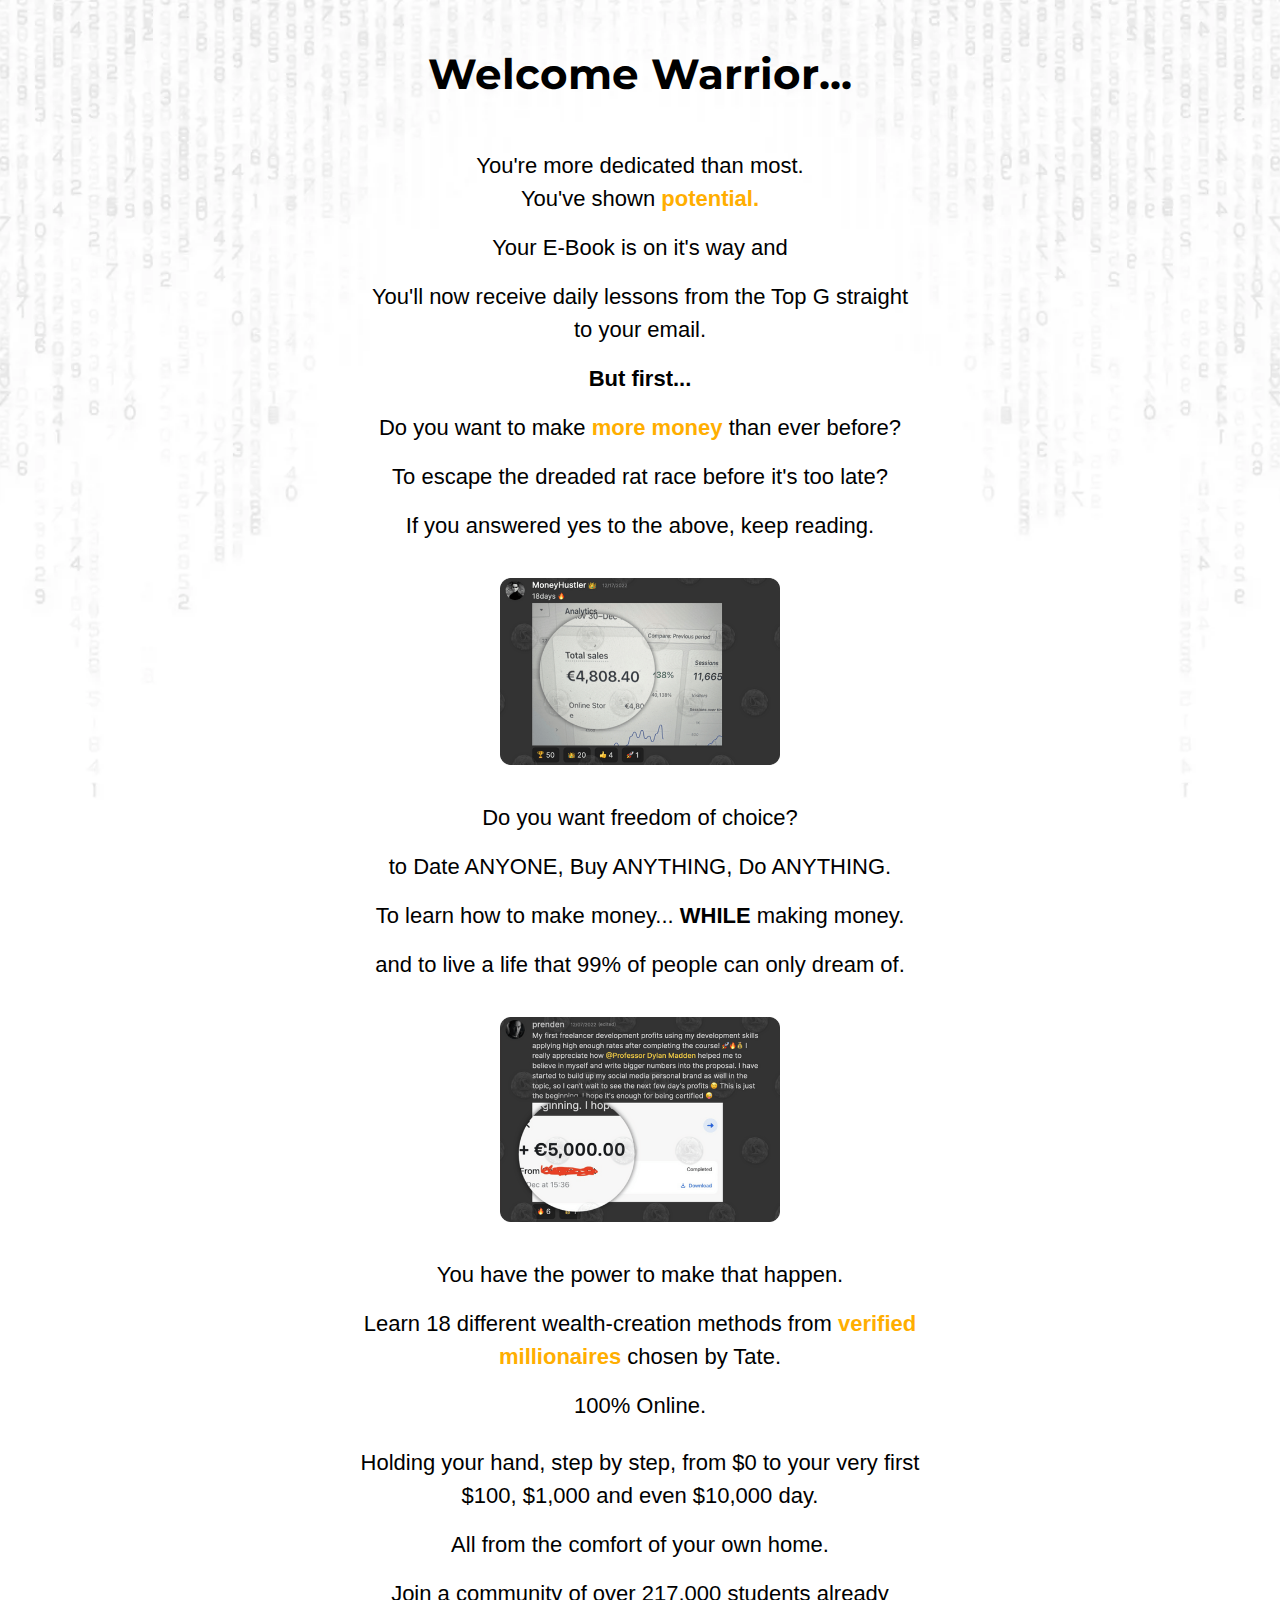
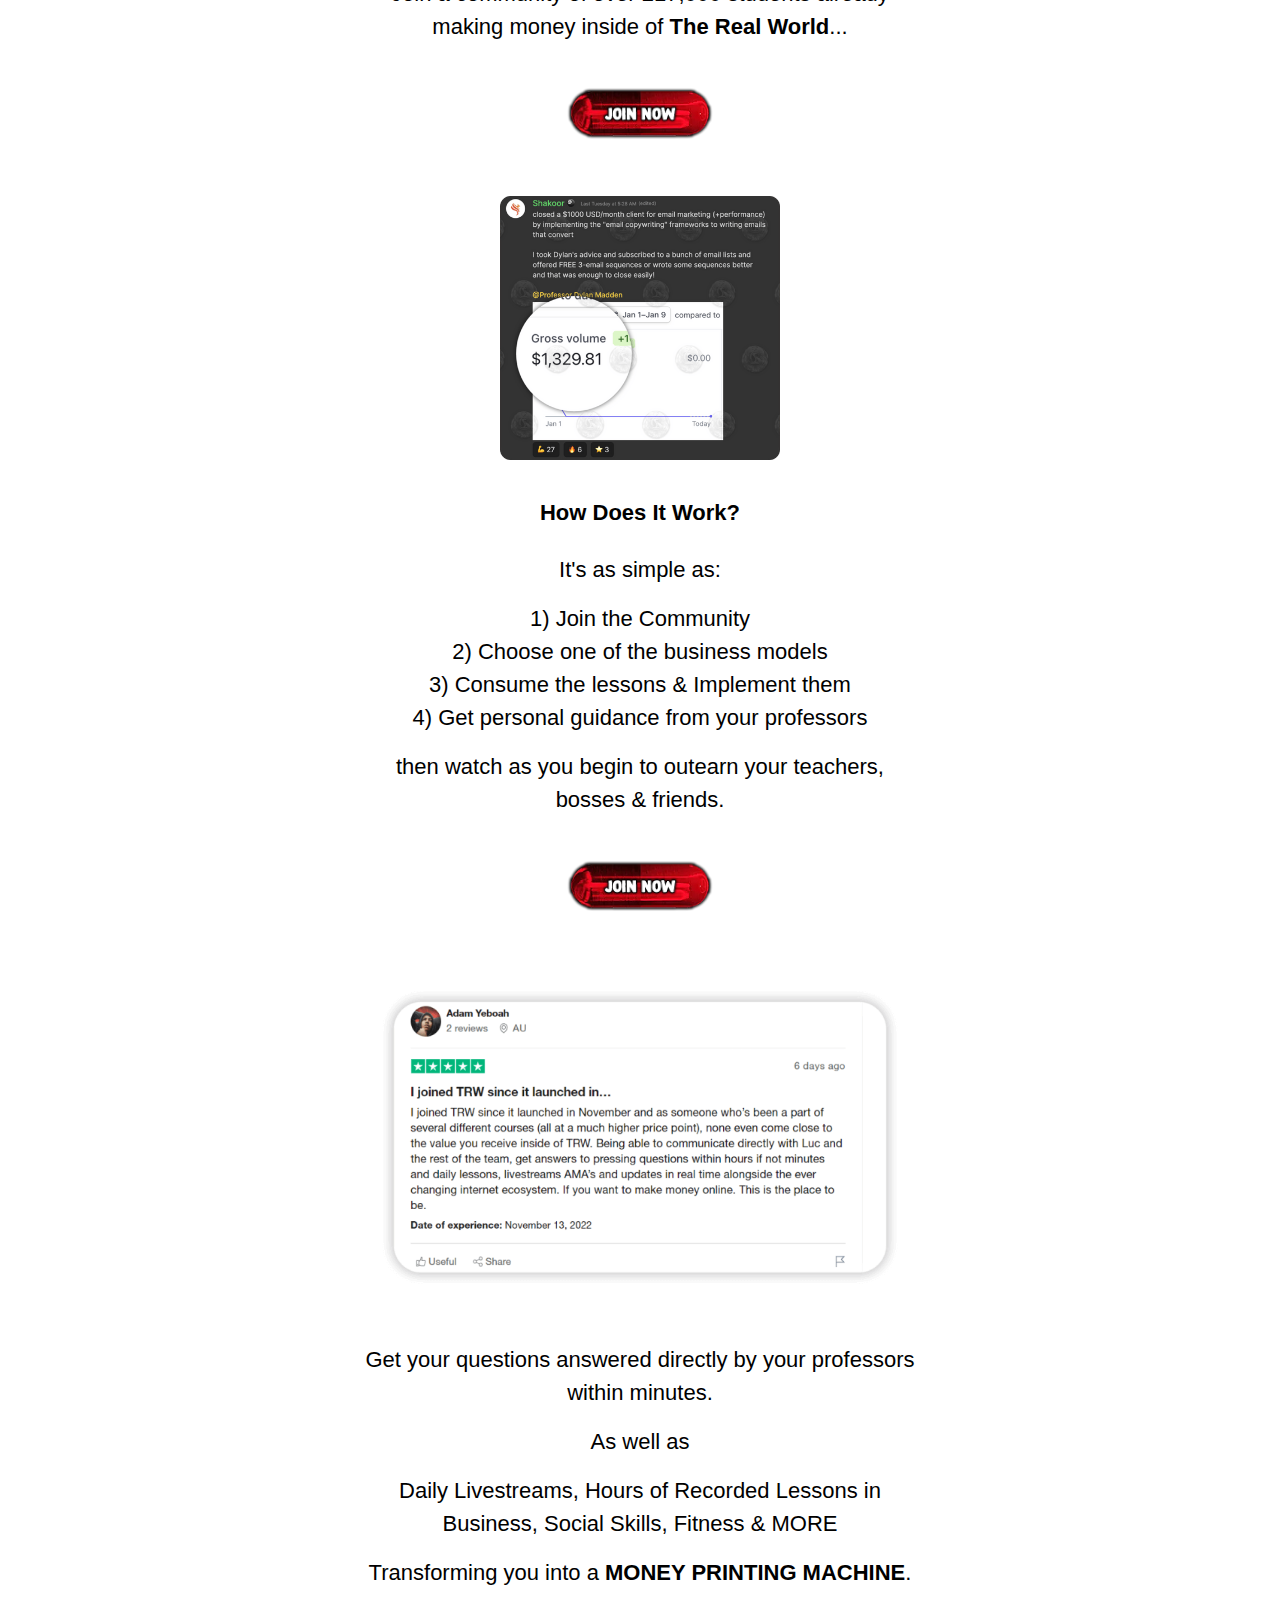
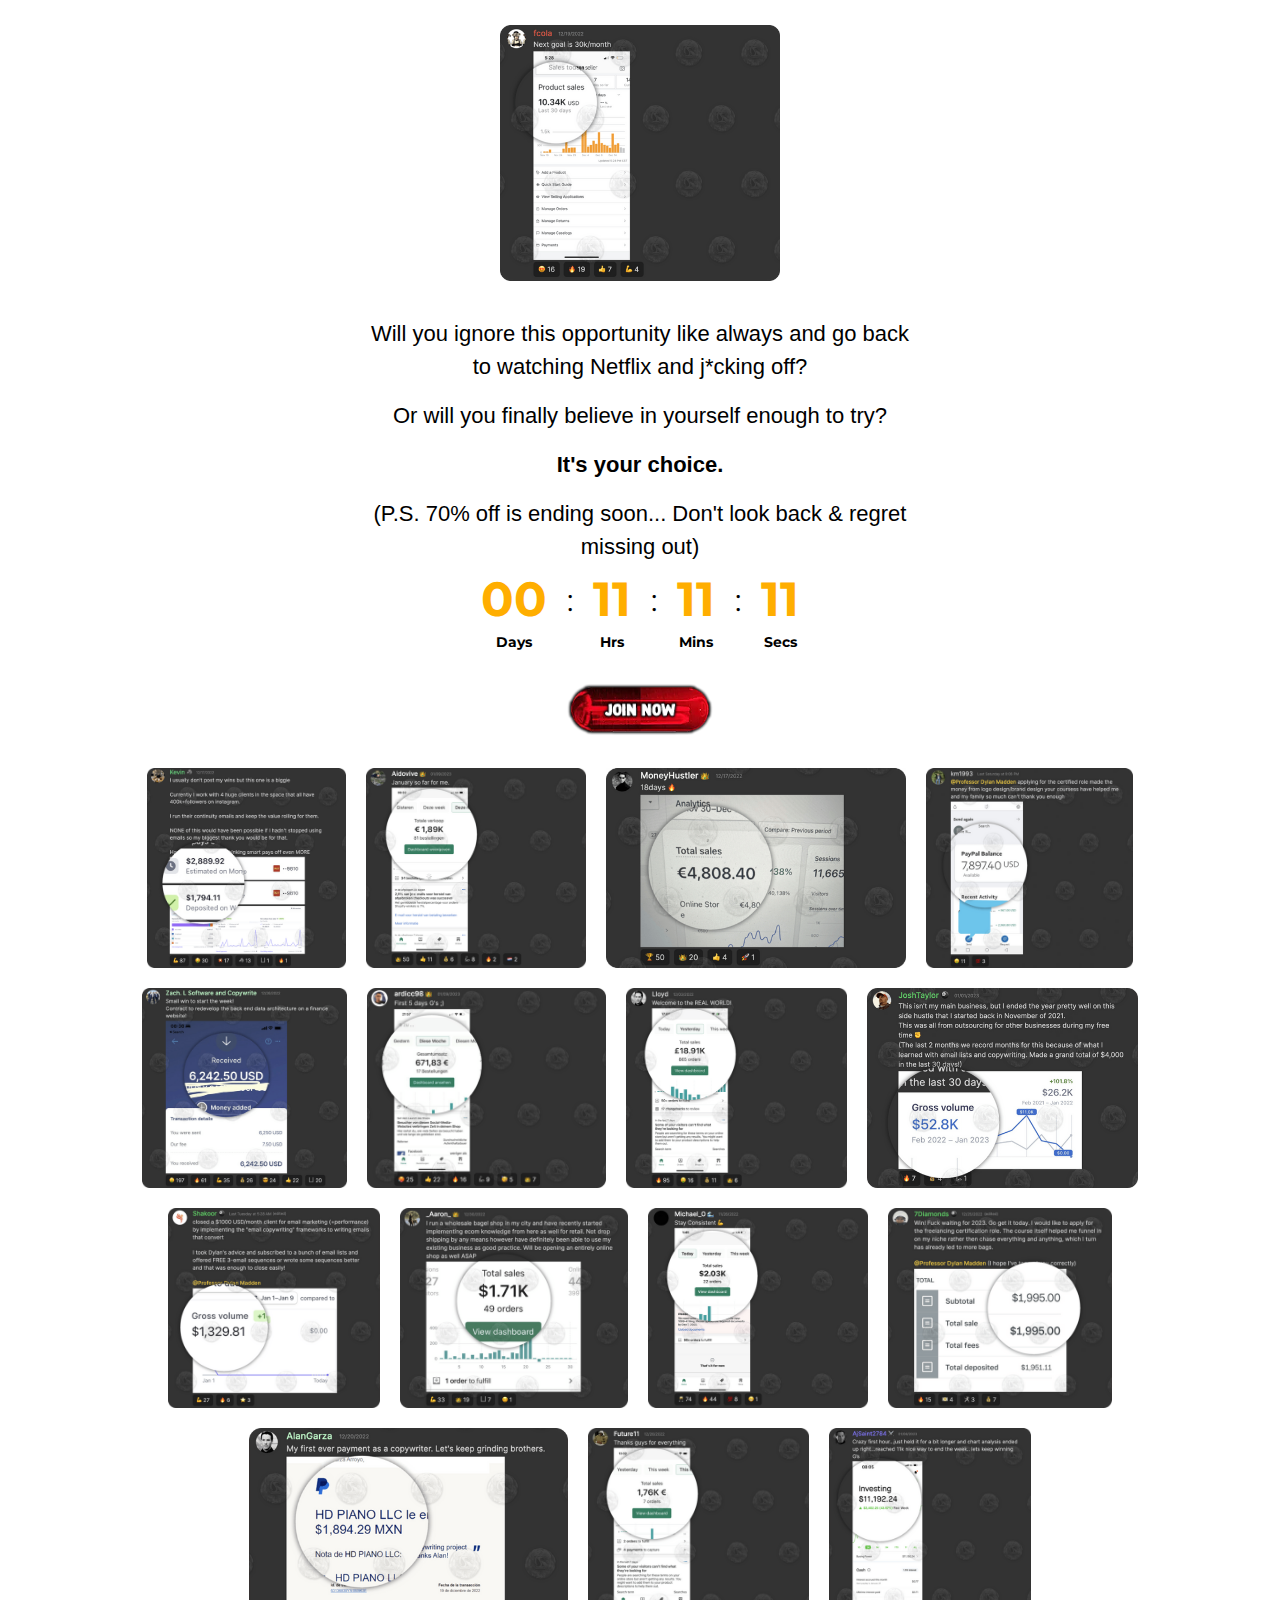
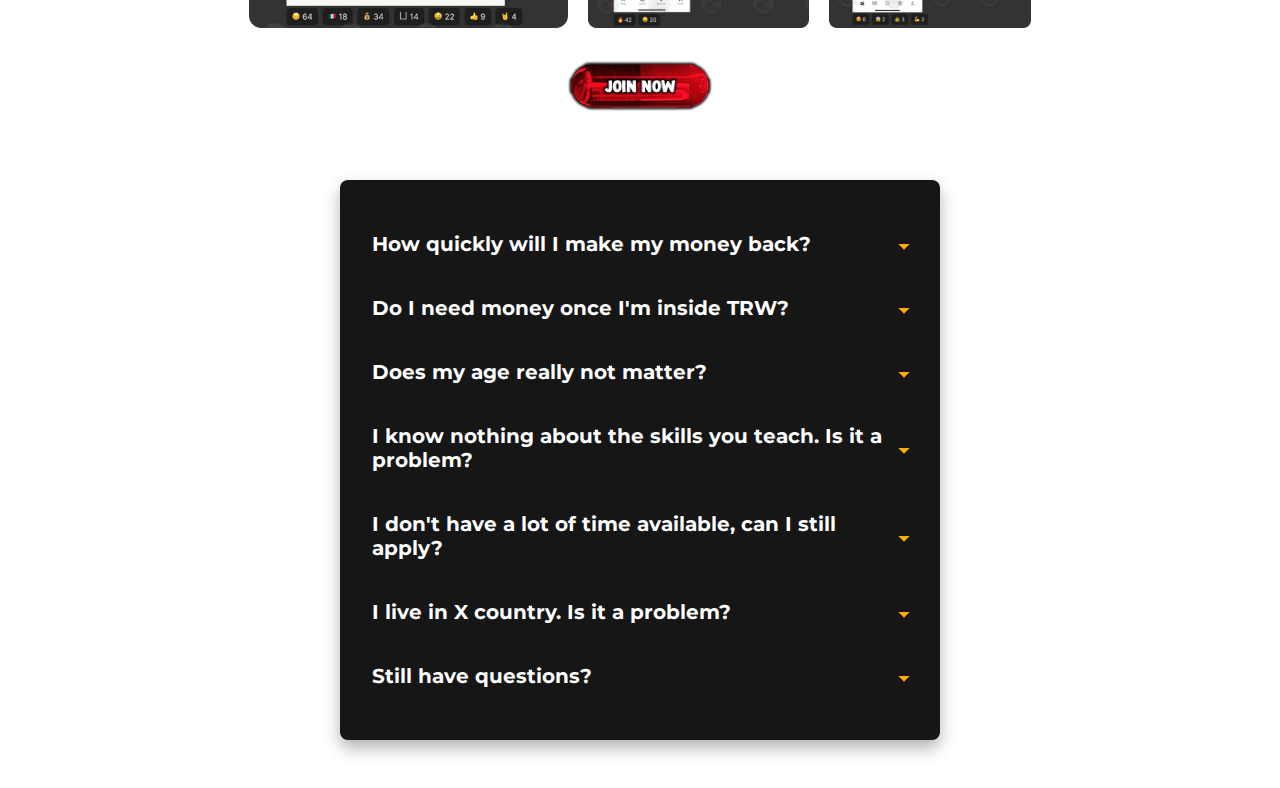
<file: success/index.html>
<!DOCTYPE html>
<html lang="en">
    <head>
        <meta charset="UTF-8" />
        <meta http-equiv="X-UA-Compatible" content="IE=edge" />
        <meta name="viewport" content="width=device-width, initial-scale=1.0" />
        <title>Andrew Tate's Free E-book</title>
        <link rel="stylesheet" href="./main.css" />
    </head>
    <body>
        <div class="inner">
            <h1 id="text01">Welcome Warrior...</h1>
            <p id="text03" class="style1">
                <span class="p"
                    >You're more dedicated than most.<br />
                    You've shown
                    <strong
                        ><span style="color: #ffae00">potential.</span></strong
                    ></span
                ><span class="p">Your E-Book is on it's way and</span
                ><span class="p"
                    >You'll now receive daily lessons from the Top G straight to
                    your email.</span
                ><span class="p"><strong>But first...</strong></span
                ><span class="p"
                    >Do you want to make
                    <strong
                        ><span style="color: #ffae00">more money</span></strong
                    >
                    than ever before?</span
                ><span class="p"
                    >To escape the dreaded rat race before it's too late?</span
                ><span class="p"
                    >If you answered yes to the above, keep reading.</span
                >
            </p>
            <div id="image02" class="image">
                <span class="frame"><img src="./img/3.png" alt="" /></span>
            </div>
            <p id="text04" class="style1">
                <span class="p">Do you want freedom of choice?</span
                ><span class="p"
                    >to Date ANYONE, Buy ANYTHING, Do ANYTHING.</span
                ><span class="p"
                    >To learn how to make money... <strong>WHILE</strong> making
                    money.</span
                ><span class="p"
                    >and to live a life that 99% of people can only dream
                    of.</span
                >
            </p>
            <div id="image04" class="image">
                <span class="frame"><img src="./img/24.png" alt="" /></span>
            </div>
            <p id="text05" class="style1">
                <span class="p">You have the power to make that happen.</span
                ><span class="p"
                    >Learn 18 different wealth-creation methods from
                    <strong
                        ><span style="color: #ffae00"
                            >verified millionaires</span
                        ></strong
                    >
                    chosen by Tate.</span
                ><span class="p">100% Online.</span>
            </p>
            <p id="text06" class="style1">
                <span class="p"
                    >Holding your hand, step by step, from $0 to your very first
                    $100, $1,000 and even $10,000 day.</span
                ><span class="p">All from the comfort of your own home.</span
                ><span class="p"
                    >Join a community of over 217,000 students already making
                    money inside of <strong>The Real World</strong>...</span
                >
            </p>
            <div id="image06" class="style1 image">
                <a
                    href="https://secure.jointherealworld.com/checkout?a=tbpntfgbhq"
                    class="frame"
                    ><img src="./img/join-now.PNG" alt=""
                /></a>
            </div>
            <div id="image07" class="image">
                <span class="frame"><img src="./img/9.png" alt="" /></span>
            </div>
            <p id="text07" class="style1"><strong>How Does It Work?</strong></p>
            <p id="text08" class="style1">
                <span class="p">It's as simple as:</span
                ><span class="p"
                    >1) Join the Community<br />
                    2) Choose one of the business models<br />
                    3) Consume the lessons &amp; Implement them<br />
                    4) Get personal guidance from your professors</span
                ><span class="p"
                    >then watch as you begin to outearn your teachers, bosses
                    &amp; friends.</span
                >
            </p>
            <div id="image08" class="style1 image">
                <a
                    href="https://secure.jointherealworld.com/checkout?a=tbpntfgbhq"
                    class="frame"
                    ><img src="./img/join-now.PNG" alt=""
                /></a>
            </div>
            <div id="image01" class="image">
                <span class="frame"><img src="./img/review.png" alt="" /></span>
            </div>
            <p id="text09" class="style1">
                <span class="p"
                    >Get your questions answered directly by your professors
                    within minutes.</span
                ><span class="p">As well as</span
                ><span class="p"
                    >Daily Livestreams, Hours of Recorded Lessons in Business,
                    Social Skills, Fitness &amp; MORE</span
                ><span class="p"
                    >Transforming you into a
                    <strong>MONEY PRINTING MACHINE</strong>.</span
                >
            </p>
            <div id="image09" class="image">
                <span class="frame"><img src="./img/23.png" alt="" /></span>
            </div>
            <p id="text02" class="style1">
                <span class="p"
                    >Will you ignore this opportunity like always and go back to
                    watching Netflix and j*cking off?</span
                ><span class="p"
                    >Or will you finally believe in yourself enough to
                    try?</span
                ><span class="p"><strong>It's your choice.</strong></span
                ><span class="p"
                    >(P.S. 70% off is ending soon... Don't look back &amp;
                    regret missing out)</span
                >
            </p>
            <div class="countdown">
                <div id="days">
                    <span class="countdown-num">00</span>
                    <span class="countdown-text">days</span>
                </div>
                <span class="countdown-colon">:</span>
                <div id="hrs">
                    <span class="countdown-num">11</span>
                    <span class="countdown-text">hrs</span>
                </div>
                <span class="countdown-colon">:</span>
                <div id="mins">
                    <span class="countdown-num">11</span>
                    <span class="countdown-text">mins</span>
                </div>
                <span class="countdown-colon">:</span>
                <div id="secs">
                    <span class="countdown-num">11</span>
                    <span class="countdown-text">secs</span>
                </div>
            </div>
            <div id="image05" class="style1 image">
                <a
                    href="https://secure.jointherealworld.com/checkout?a=tbpntfgbhq"
                    class="frame"
                    ><img src="./img/join-now.PNG" alt=""
                /></a>
            </div>
        </div>
        <div class="image-grid">
            <img class="image-grid-img" src="./img/1.png" />
            <img class="image-grid-img" src="./img/2.png" />
            <img class="image-grid-img" src="./img/3.png" />
            <img class="image-grid-img" src="./img/4.png" />
            <img class="image-grid-img" src="./img/5.png" />
            <img class="image-grid-img" src="./img/6.png" />
            <img class="image-grid-img" src="./img/7.png" />
            <img class="image-grid-img" src="./img/8.png" />
            <img class="image-grid-img" src="./img/9.png" />
            <img class="image-grid-img" src="./img/10.png" />
            <img class="image-grid-img" src="./img/11.png" />
            <img class="image-grid-img" src="./img/12.png" />
            <img class="image-grid-img" src="./img/13.png" />
            <img class="image-grid-img" src="./img/14.png" />
            <img class="image-grid-img" src="./img/15.png" />
        </div>
        <div id="image08" class="style1 image">
            <a
                href="https://secure.jointherealworld.com/checkout?a=tbpntfgbhq"
                class="frame"
                ><img src="./img/join-now.PNG" alt=""
            /></a>
        </div>
        <div id="image-modal">
            <button class="image-modal-close">
                <svg
                    xmlns="http://www.w3.org/2000/svg"
                    xmlns:xlink="http://www.w3.org/1999/xlink"
                    width="64px"
                    height="64px"
                    viewBox="0 0 64 64"
                    zoomAndPan="disable"
                >
                    <style>
                        line {
                            stroke: #fff;
                            stroke-width: 1.5px;
                        }
                    </style>
                    <line x1="20" y1="20" x2="44" y2="44" />
                    <line x1="20" y1="44" x2="44" y2="20" />
                </svg>
            </button>
            <img class="image-modal-image" src="./img/1.png" />
            <div class="image-modal-backdrop"></div>
        </div>
        <div class="accordion">
            <div class="accordion-item">
                <div class="accordion-header">
                    <a
                        ><div class="accordion-header-div">
                            How quickly will I make my money back?
                        </div>
                        <div class="accordion-header-div">
                            <div class="accordion-caret"></div></div
                    ></a>
                </div>
                <div class="accordion-body">
                    <div class="accordion-content">
                        <span
                            >It depends on how seriously you take The Real
                            World. <br /><br />
                            But many students made their money back in a couple
                            of weeks.</span
                        >
                    </div>
                </div>
            </div>
            <div class="accordion-item">
                <div class="accordion-header">
                    <a
                        ><div class="accordion-header-div">
                            Do I need money once I'm inside TRW?
                        </div>
                        <div class="accordion-header-div">
                            <div class="accordion-caret"></div></div
                    ></a>
                </div>
                <div class="accordion-body">
                    <div class="accordion-content">
                        <span
                            >Not necessarily. <br /><br />
                            Once inside The Real World, many of our students
                            chose copywriting and freelancing, which are
                            businesses without money requirements, and saw great
                            success!</span
                        >
                    </div>
                </div>
            </div>
            <div class="accordion-item">
                <div class="accordion-header">
                    <a
                        ><div class="accordion-header-div">
                            Does my age really not matter?
                        </div>
                        <div class="accordion-header-div">
                            <div class="accordion-caret"></div></div
                    ></a>
                </div>
                <div class="accordion-body">
                    <div class="accordion-content">
                        <span
                            >No, but we encourage anyone under the age of 18 to
                            consult a parent or guardian before signing up for
                            TRW. <br /><br />
                            Instead of getting the newest videogames just to
                            find them boring in a week, you can join our
                            community, start your business and shock your
                            friends and family by becoming the kid who’s
                            levelling up in real life.</span
                        >
                    </div>
                </div>
            </div>
            <div class="accordion-item">
                <div class="accordion-header">
                    <a
                        ><div class="accordion-header-div">
                            I know nothing about the skills you teach. Is it a
                            problem?
                        </div>
                        <div class="accordion-header-div">
                            <div class="accordion-caret"></div></div
                    ></a>
                </div>
                <div class="accordion-body">
                    <div class="accordion-content">
                        <span
                            >Of course not. <br /><br />
                            This is a mentoring program, and you are here to
                            learn from us.
                            <br /><br />
                            Just follow our step-by-step lessons and guidance,
                            and you will start a profitable business.</span
                        >
                    </div>
                </div>
            </div>
            <div class="accordion-item">
                <div class="accordion-header">
                    <a
                        ><div class="accordion-header-div">
                            I don't have a lot of time available, can I still
                            apply?
                        </div>
                        <div class="accordion-header-div">
                            <div class="accordion-caret"></div></div
                    ></a>
                </div>
                <div class="accordion-body">
                    <div class="accordion-content">
                        <span
                            ><strong style="color: #ffae00"
                                >Rule #1 of The Real World is SPEED.</strong
                            >
                            <br /><br />
                            The methods we teach are designed for rapid
                            execution.
                            <br /><br />
                            So all you need is a minimum of 30 minutes a day to
                            listen to your professors and apply what you’ve
                            learned.</span
                        >
                    </div>
                </div>
            </div>
            <div class="accordion-item">
                <div class="accordion-header">
                    <a onclick="(e) => handleAccordion"
                        ><div class="accordion-header-div">
                            I live in X country. Is it a problem?
                        </div>
                        <div class="accordion-header-div">
                            <div class="accordion-caret"></div></div
                    ></a>
                </div>
                <div class="accordion-body">
                    <div class="accordion-content">
                        <span
                            >Not at all. <br /><br />
                            At The Real World, we teach how to make money
                            <strong style="color: #ffae00">online</strong>, so
                            it doesn’t matter where you are. <br /><br />
                            Your location will only change the currency of your
                            earnings.</span
                        >
                    </div>
                </div>
            </div>
            <div class="accordion-item">
                <div class="accordion-header">
                    <a
                        ><div class="accordion-header-div">
                            Still have questions?
                        </div>
                        <div class="accordion-header-div">
                            <div class="accordion-caret"></div></div
                    ></a>
                </div>
                <div class="accordion-body">
                    <div class="accordion-content">
                        <span
                            >Click the orange circle on the bottom right of your
                            screen. <br /><br />
                            Ask anything about The Real World to the Live
                            Chat.</span
                        >
                    </div>
                </div>
            </div>
        </div>

        <script type="text/javascript" src="./main.js"></script>
        <script src="//code.tidio.co/lnqaavk58oh9symq8oldlm1i3xf4aodv.js" async></script>
    </body>
</html>
</file>
<file: success/main.css>
@import url("https://fonts.googleapis.com/css2?family=Montserrat:wght@100;200;300;400;500;600;700;800;900&display=swap");

* {
    box-sizing: border-box;
    padding: 0;
    margin: 0;
}

body {
    background: url("./img/background.png") center/cover no-repeat fixed;
    font-family: "Montserrat", sans-serif;
    padding: 48px 0;
}

.inner {
    width: 100vw;
    max-width: 600px;
    margin: 0 auto;
    padding: 0 20px;
    display: flex;
    flex-direction: column;
    align-items: center;
}

.p {
    display: block;
    text-align: center;
}

.style1 {
    text-align: center;
    color: #000000;
    font-family: "-apple-system", "BlinkMacSystemFont", "Segoe UI", "Roboto",
        "Helvetica Neue", "Arial", sans-serif, "Apple Color Emoji",
        "Segoe UI Emoji", "Segoe UI Symbol";
    font-size: 1.375em;
    line-height: 1.5;
    font-weight: 400;
    margin: 0.75rem 0;
}

.image {
    display: block;
    line-height: 0;
    position: relative;
    margin: 1.5rem 0;
}

.image:not(#image01):not(.style1) img {
    width: 280px;
    height: auto;
}

#image01 img {
    width: 100%;
    max-width: 570px;
    margin: 0 auto;
}

p.style1 span.p:nth-child(n + 2) {
    margin-top: 1rem;
}

#text01 {
    color: #000000;
    font-family: "Montserrat", sans-serif;
    font-size: 2.625em;
    line-height: 1.25;
    font-weight: 700;
    margin-bottom: 36px;
    text-align: center;
}

.image.style1 img {
    width: 10rem;
    transition: none;
    transition: 0.3s ease-in-out;
}

.image.style1 img:hover {
    opacity: 0.65;
}

.countdown {
    display: flex;
    align-items: flex-start;
    justify-content: center;
}

.countdown > div {
    display: flex;
    flex-direction: column;
    align-items: center;
}

.countdown-num {
    color: #ffae00;
    font-weight: 700;
    font-size: 48px;
    line-height: 1em;
    margin-bottom: 10px;
}

.countdown-text {
    color: #000;
    font-size: 0.875rem;
    font-weight: 700;
    text-transform: capitalize;
}

.countdown-colon {
    color: #000;
    font-size: 1.875rem;
    margin: 6.5px 20px 0 20px;
}

#image-modal {
    width: 100vw;
    height: 100vh;
    position: fixed;
    top: 0;
    left: 0;
    display: none;
}

#image-modal.show {
    display: block;
}

.image-modal-backdrop {
    width: 100%;
    height: 100%;
    background: rgba(0, 0, 0, 0.75);
    position: absolute;
    top: 0;
    left: 0;
}

.image-modal-image {
    position: absolute;
    left: 50%;
    top: 50%;
    transform: translate(-50%, -50%);
    z-index: 2;
    width: 90vw;
    height: auto;
    max-width: 600px;
}

.image-modal-close {
    background: none;
    position: absolute;
    z-index: 3;
    border: 0;
    right: 5vw;
    top: 20px;
    cursor: pointer;
    transition: 0.3s ease-in-out;
}

.image-modal-close:hover {
    opacity: 0.65;
}

body.noscroll {
    overflow: hidden;
    position: relative;
}

.image-grid {
    display: flex;
    align-items: center;
    justify-content: center;
    width: 100%;
    padding: 0 20px;
    max-width: 1200px;
    margin: 0 auto;
    flex-wrap: wrap;
    gap: 20px;
}

.image-grid-img {
    cursor: pointer;
    height: 200px;
    width: auto;
}
.accordion {
    width: 95vw;
    max-width: 600px;
    background: #161616;
    border-radius: 0.5rem;
    padding: 2rem 1rem;
    margin: 60px auto 0 auto;
    box-shadow: 0 0.5rem 1rem rgba(0, 0, 0, 0.3);
}

.accordion-item:not(.active) .accordion-body {
    display: none;
}

.accordion-body {
    height: fit-content;
    display: block;
}

.accordion-caret {
    background-image: linear-gradient(
        to top right,
        transparent 50%,
        #ffae00 50%
    );
    width: 0.5rem;
    height: 0.5rem;
    transform: rotate(135deg);
}

.accordion-item.active .accordion-caret {
    transform: rotate(-45deg);
}

.accordion-header > a {
    display: flex;
    justify-content: space-between;
    align-items: center;
    padding: 20px 1rem;
    color: #fff;
    text-decoration: none;
    font-size: 20px;
    transition: 0.3s ease-in-out;
    border-radius: 10px;
    cursor: pointer;
    font-weight: bold;
}

.accordion-header > a:hover {
    background: rgba(255, 255, 255, 0.1);
}

.accordion-body span {
    color: #fff;
    padding: 10px;
    display: block;
    line-height: 1.65em;
}

@media screen and (max-width: 425px) {
    h1 {
        font-size: 26px !important;
        margin-bottom: 10px !important;
    }

    .countdown {
        transform: scale(0.75);
    }
}
</file>
